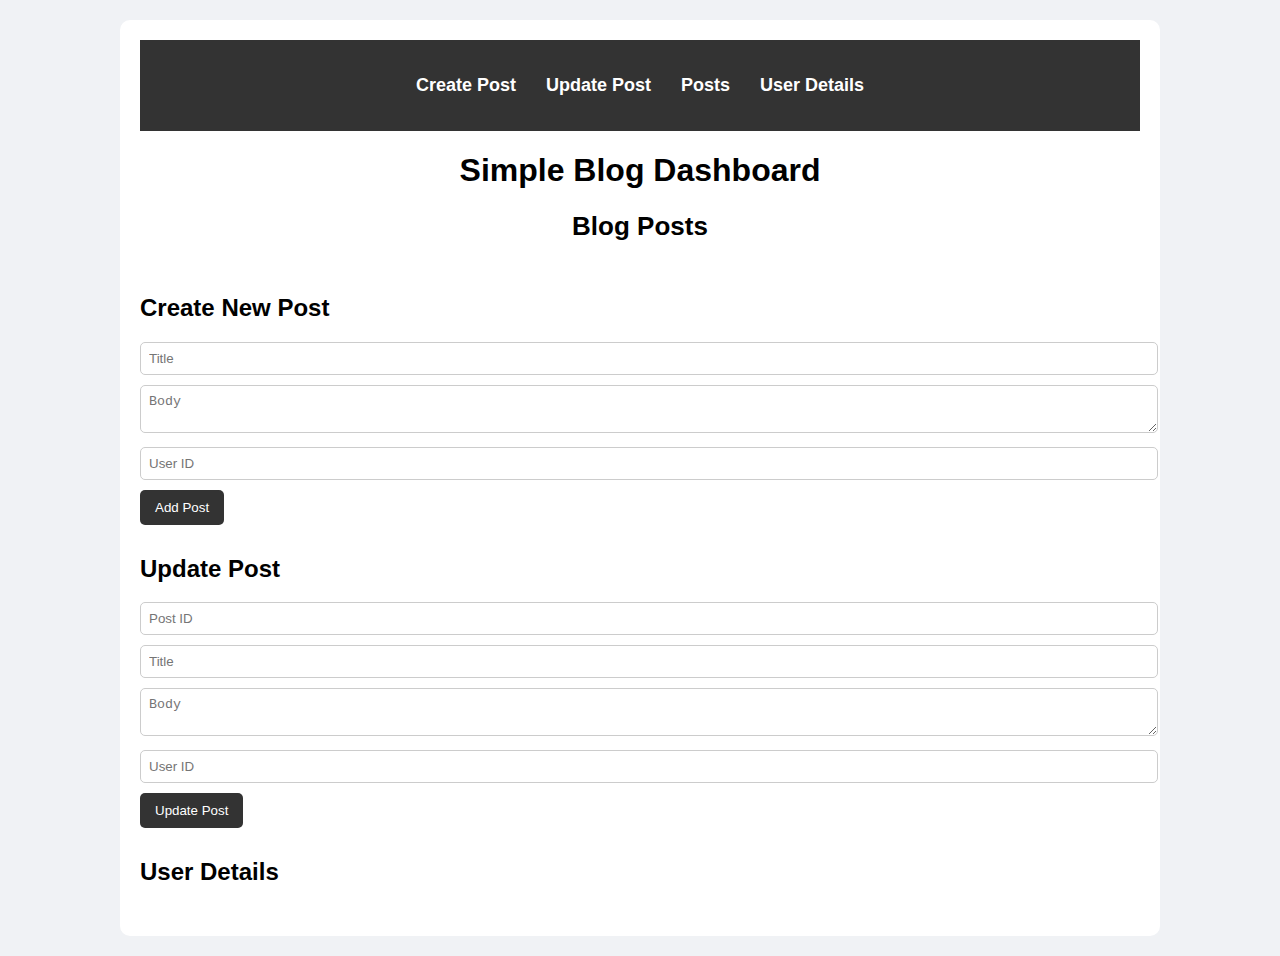
<file: index.html>
<!DOCTYPE html>
<html lang="en">

<head>
    <meta charset="UTF-8">
    <title>Blog Dashboard</title>
    <link rel="stylesheet" href="style.css">
</head>

<body>

    <div class="container">

        <header>
            <nav class="navbar">
                <ul>
                    <li><a href="#post-form">Create Post</a></li>
                    <li><a href="#update-form">Update Post</a></li>
                    <li><a href="#posts">Posts</a></li>
                    <li><a href="#user-details">User Details</a></li>
                </ul>
            </nav>
        </header>

        <h1>Simple Blog Dashboard</h1>

        <section id="posts">
            <h2>Blog Posts</h2>
            <div id="post-list" class="grid"></div>
        </section>

        <section id="post-form">
            <h2>Create New Post</h2>
            <form id="create-post">
                <input type="text" id="title" placeholder="Title" required>
                <textarea id="body" placeholder="Body" required></textarea>
                <input type="number" id="userId" placeholder="User ID" required>
                <button type="submit">Add Post</button>
            </form>
        </section>

        <section id="update-form">
            <h2>Update Post</h2>
            <form id="update-post">
                <input type="number" id="update-id" placeholder="Post ID" required readonly>
                <input type="text" id="update-title" placeholder="Title" required>
                <textarea id="update-body" placeholder="Body" required></textarea>
                <input type="number" id="update-userId" placeholder="User ID" required>
                <button type="submit">Update Post</button>
            </form>
        </section>

        <section id="user-details">
            <h2>User Details</h2>
            <div id="user-info"></div>
        </section>

    </div>

    <script src="script.js"></script>
</body>

</html>
</file>
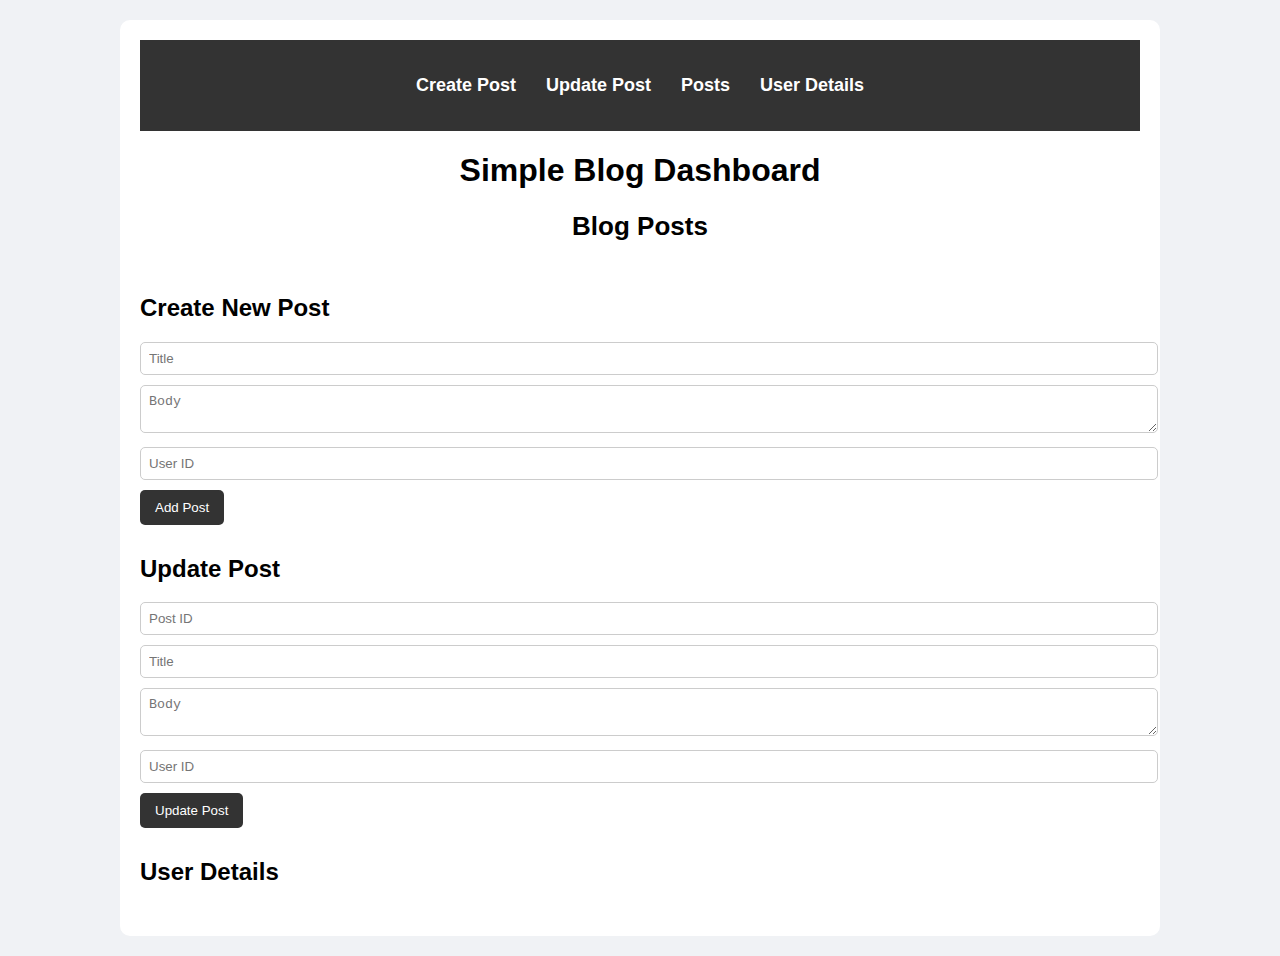
<file: blog.html>
<!DOCTYPE html>
<html lang="en">

<head>
    <meta charset="UTF-8">
    <title>Blog Dashboard</title>
    <link rel="stylesheet" href="blog.css">
</head>

<body>

    <div class="container">

        <header>
            <nav class="navbar">
                <ul>
                    <li><a href="#post-form">Create Post</a></li>
                    <li><a href="#update-form">Update Post</a></li>
                    <li><a href="#posts">Posts</a></li>
                    <li><a href="#user-details">User Details</a></li>
                </ul>
            </nav>
        </header>

        <h1>Simple Blog Dashboard</h1>

        <section id="posts">
            <h2>Blog Posts</h2>
            <div id="post-list" class="grid"></div>
        </section>

        <section id="post-form">
            <h2>Create New Post</h2>
            <form id="create-post">
                <input type="text" id="title" placeholder="Title" required>
                <textarea id="body" placeholder="Body" required></textarea>
                <input type="number" id="userId" placeholder="User ID" required>
                <button type="submit">Add Post</button>
            </form>
        </section>

        <section id="update-form">
            <h2>Update Post</h2>
            <form id="update-post">
                <input type="number" id="update-id" placeholder="Post ID" required readonly>
                <input type="text" id="update-title" placeholder="Title" required>
                <textarea id="update-body" placeholder="Body" required></textarea>
                <input type="number" id="update-userId" placeholder="User ID" required>
                <button type="submit">Update Post</button>
            </form>
        </section>

        <section id="user-details">
            <h2>User Details</h2>
            <div id="user-info"></div>
        </section>

    </div>

    <script src="blog.js"></script>
</body>

</html>
</file>
<file: style.css>
body,
ul {
  margin: 0;
  padding: 0;
}

body {
  font-family: Arial, sans-serif;
  background-color: #f0f2f5;
}

.container {
  margin: 20px auto;
  max-width: 1000px;
  padding: 20px;
  background-color: white;
  border-radius: 10px;
}

header {
  background-color: #333;
  padding: 10px 0;
  height: auto;
}

.navbar ul {
  list-style: none;
  display: flex;
  justify-content: center;
  align-items: center;
  flex-wrap: wrap;
  padding: 15px;
}

.navbar li {
  margin: 10px 15px;
}

.navbar a {
  color: white;
  text-decoration: none;
  font-weight: bold;
  font-size: 18px;
}

.navbar a:hover {
  color: #ffcc00;
  border: 3px solid #000;
  border-radius: 3px;
}

h1 {
  text-align: center;
}

section {
  margin-bottom: 30px;
}

input,
textarea {
  width: 100%;
  padding: 8px;
  margin-bottom: 10px;
  border-radius: 5px;
  border: 1px solid #ccc;
}

button {
  padding: 10px 15px;
  border: none;
  background-color: #333;
  color: white;
  border-radius: 5px;
  cursor: pointer;
}

button:hover {
  background-color: #ffcc00;
  color: black;
  border: 3px solid #fff;
}

#posts h2 {
  text-align: center;
  font-size: 26px;
  font-weight: 700;
}

.grid {
  display: grid;
  grid-template-columns: repeat(auto-fit, minmax(250px, 1fr));
  /* flex-wrap: wrap; */
  gap: 15px;
}

.card {
  border: 1px solid #ddd;
  padding: 15px;
  border-radius: 8px;
  background-color: #f9f9f9;
}

.card h3 {
  margin-top: 0;
}

.card button {
  margin-top: 10px;
  margin-right: 5px;
}

/* === Responsive Styles === */
@media (max-width: 768px) {
  .container {
    padding: 15px;
  }

  .navbar ul {
    flex-direction: column;
    padding: 10px;
  }

  .navbar li {
    margin: 8px 0;
  }

  .navbar a {
    font-size: 16px;
  }

  h1 {
    font-size: 24px;
  }

  #posts h2 {
    font-size: 22px;
  }

  input,
  textarea {
    padding: 10px;
  }

  button {
    width: 100%;
    padding: 12px;
  }

  .grid {
    grid-template-columns: 1fr;
  }
}

@media (max-width: 480px) {
  .container {
    padding: 10px;
  }

  .navbar a {
    font-size: 14px;
  }

  h1 {
    font-size: 20px;
  }

  #posts h2 {
    font-size: 20px;
  }

  button {
    padding: 12px;
    font-size: 16px;
  }
}
@media (max-width: 200px) {
  .container {
    padding: 5px;
  }

  .navbar ul {
    flex-direction: column;
    padding: 5px;
  }

  .navbar li {
    margin: 5px 0;
  }

  .navbar a {
    font-size: 12px;
  }

  h1 {
    font-size: 16px;
  }

  #posts h2 {
    font-size: 16px;
  }

  input,
  textarea {
    padding: 8px;
    font-size: 14px;
  }

  button {
    width: 100%;
    padding: 10px;
    font-size: 14px;
  }

  .grid {
    grid-template-columns: 1fr;
    gap: 10px;
  }

  .card {
    padding: 10px;
  }

  .card h3 {
    font-size: 14px;
  }

  .card button {
    width: 100%;
    margin: 5px 0 0 0;
  }
}
</file>
<file: blog.css>
body,
ul {
  margin: 0;
  padding: 0;
}

body {
  font-family: Arial, sans-serif;
  background-color: #f0f2f5;
}

.container {
  margin: 20px auto;
  max-width: 1000px;
  padding: 20px;
  background-color: white;
  border-radius: 10px;
}

header {
  background-color: #333;
  padding: 10px 0;
  height: auto;
}

.navbar ul {
  list-style: none;
  display: flex;
  justify-content: center;
  align-items: center;
  flex-wrap: wrap;
  padding: 15px;
}

.navbar li {
  margin: 10px 15px;
}

.navbar a {
  color: white;
  text-decoration: none;
  font-weight: bold;
  font-size: 18px;
}

.navbar a:hover {
  color: #ffcc00;
  border: 3px solid #000;
  border-radius: 3px;
}

h1 {
  text-align: center;
}

section {
  margin-bottom: 30px;
}

input,
textarea {
  width: 100%;
  padding: 8px;
  margin-bottom: 10px;
  border-radius: 5px;
  border: 1px solid #ccc;
}

button {
  padding: 10px 15px;
  border: none;
  background-color: #333;
  color: white;
  border-radius: 5px;
  cursor: pointer;
}

button:hover {
  background-color: #ffcc00;
  color: black;
  border: 3px solid #fff;
}

#posts h2 {
  text-align: center;
  font-size: 26px;
  font-weight: 700;
}

.grid {
  display: grid;
  grid-template-columns: repeat(auto-fit, minmax(250px, 1fr));
  /* flex-wrap: wrap; */
  gap: 15px;
}

.card {
  border: 1px solid #ddd;
  padding: 15px;
  border-radius: 8px;
  background-color: #f9f9f9;
}

.card h3 {
  margin-top: 0;
}

.card button {
  margin-top: 10px;
  margin-right: 5px;
}

/* === Responsive Styles === */
@media (max-width: 768px) {
  .container {
    padding: 15px;
  }

  .navbar ul {
    flex-direction: column;
    padding: 10px;
  }

  .navbar li {
    margin: 8px 0;
  }

  .navbar a {
    font-size: 16px;
  }

  h1 {
    font-size: 24px;
  }

  #posts h2 {
    font-size: 22px;
  }

  input,
  textarea {
    padding: 10px;
  }

  button {
    width: 100%;
    padding: 12px;
  }

  .grid {
    grid-template-columns: 1fr;
  }
}

@media (max-width: 480px) {
  .container {
    padding: 10px;
  }

  .navbar a {
    font-size: 14px;
  }

  h1 {
    font-size: 20px;
  }

  #posts h2 {
    font-size: 20px;
  }

  button {
    padding: 12px;
    font-size: 16px;
  }
}
@media (max-width: 200px) {
  .container {
    padding: 5px;
  }

  .navbar ul {
    flex-direction: column;
    padding: 5px;
  }

  .navbar li {
    margin: 5px 0;
  }

  .navbar a {
    font-size: 12px;
  }

  h1 {
    font-size: 16px;
  }

  #posts h2 {
    font-size: 16px;
  }

  input,
  textarea {
    padding: 8px;
    font-size: 14px;
  }

  button {
    width: 100%;
    padding: 10px;
    font-size: 14px;
  }

  .grid {
    grid-template-columns: 1fr;
    gap: 10px;
  }

  .card {
    padding: 10px;
  }

  .card h3 {
    font-size: 14px;
  }

  .card button {
    width: 100%;
    margin: 5px 0 0 0;
  }
}
</file>
